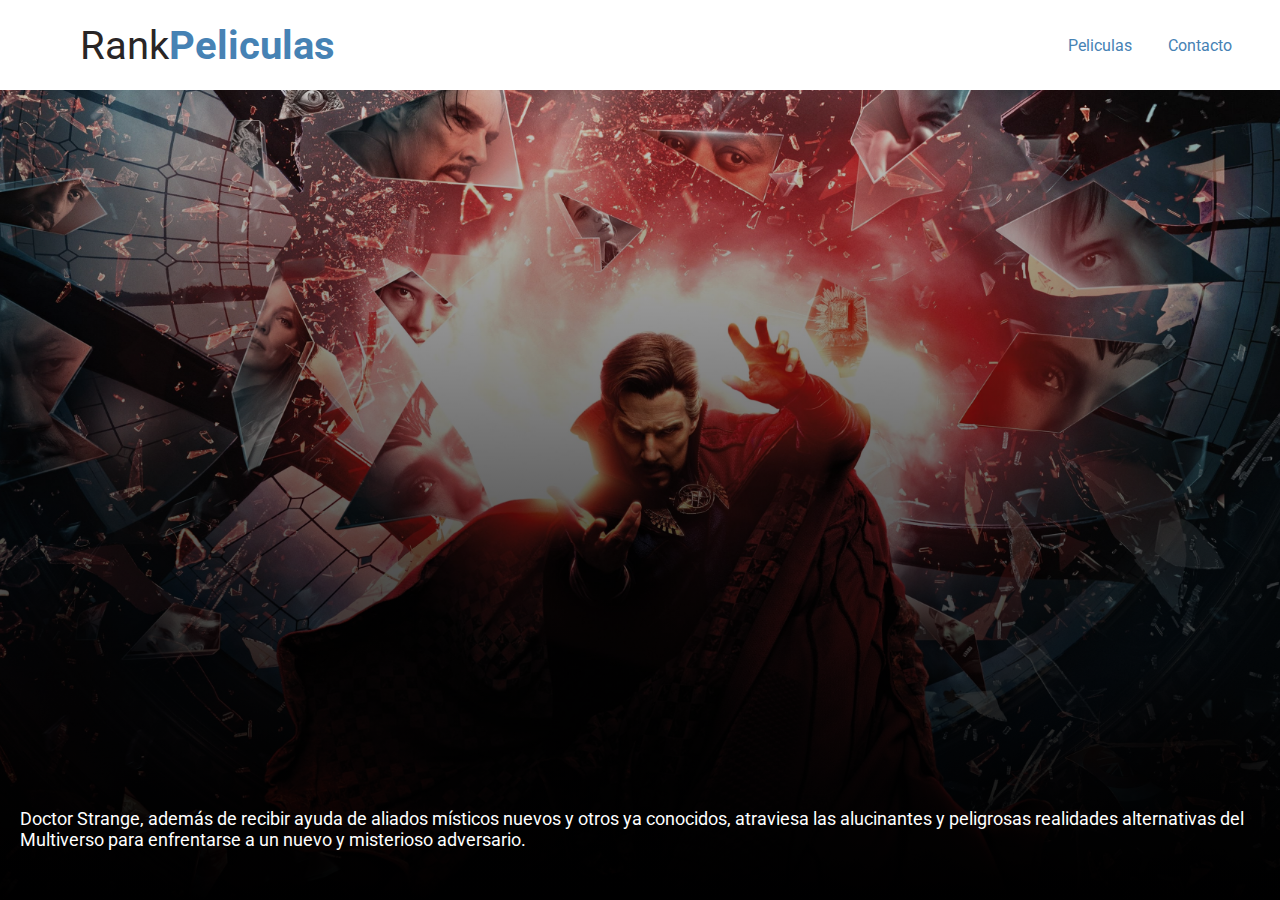
<file: index.html>
<!DOCTYPE html>
<html lang="es-mx">

<head>
    <meta charset="UTF-8">
    <meta http-equiv="X-UA-Compatible" content="IE=edge">
    <link rel="shortcut icon" href="assets/img/tira.png" type="image/x-icon">
    <meta name="viewport" content="width=device-width, initial-scale=1.0">
    <link rel="stylesheet" href="assets/css/estilos.css">
    <title>Home</title>
</head>

<body>
<div class="container">

    <div class="pagina">
        <header class="header">
            <a href="index.html" class="logo">Rank<span>Peliculas</span></a>


            <nav class="navegacion">
                <a href="peliculas.html">Peliculas</a>
                <a href="contacto.html">Contacto</a>
            </nav>
        </header>

        <section class="principal">
            <p>Doctor Strange, además de recibir ayuda de aliados místicos nuevos y otros ya conocidos, atraviesa
                las alucinantes y peligrosas realidades alternativas del Multiverso para enfrentarse a un nuevo y
                misterioso adversario.</p>

        </section>
    </div>
</div>
</body>

</html>
</file>
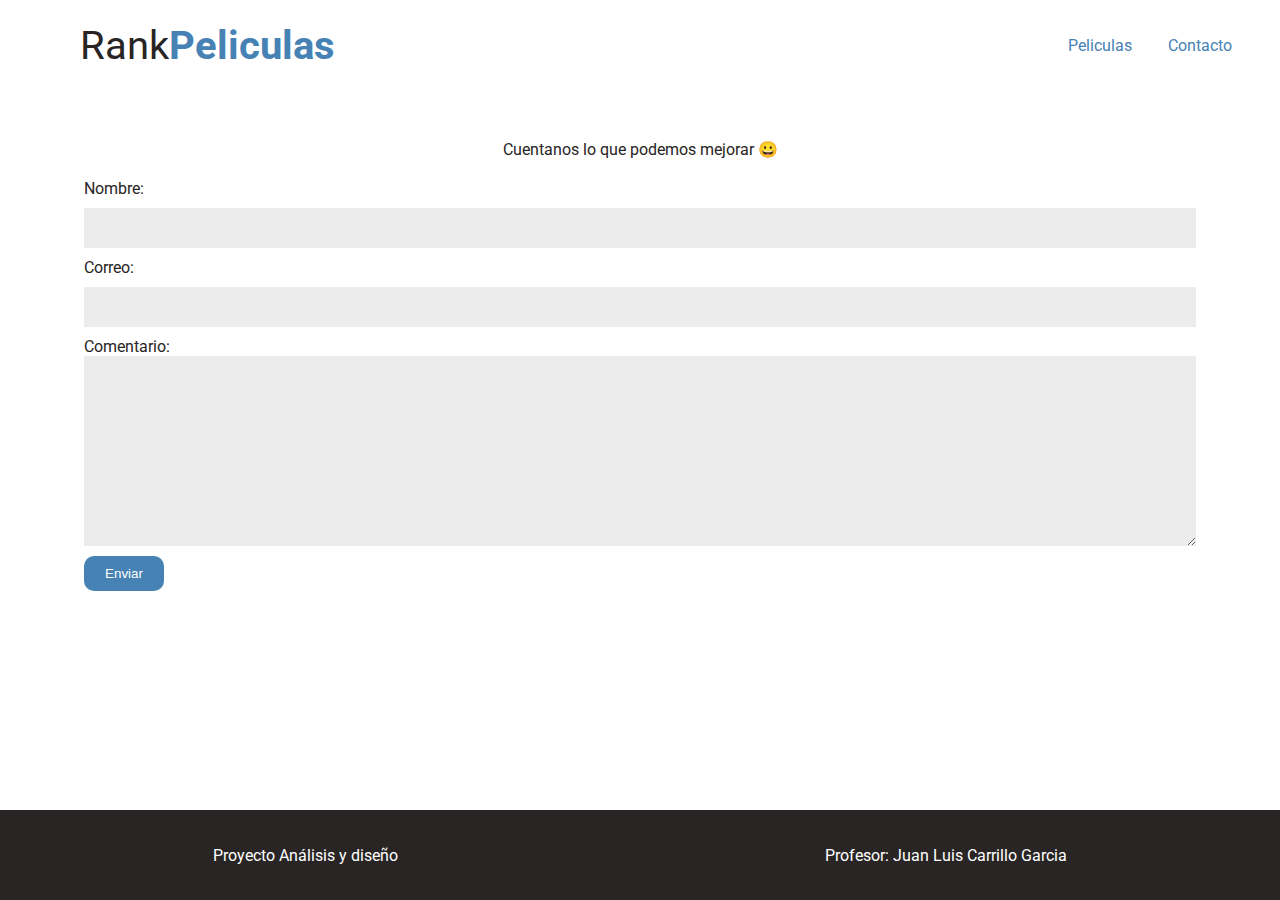
<file: contacto.html>
<!DOCTYPE html>
<html lang="es-mx">

<head>
    <meta charset="UTF-8">
    <meta http-equiv="X-UA-Compatible" content="IE=edge">
    <link rel="shortcut icon" href="assets/img/tira.png" type="image/x-icon">
    <meta name="viewport" content="width=device-width, initial-scale=1.0">
    <link rel="stylesheet" href="assets/css/estilos.css">
    <title>Contacto</title>
</head>

<body>
    <div class="container">

        <div class="pagina">
            <header class="header">
                <a href="index.html" class="logo">Rank<span>Peliculas</span></a>

                <nav class="navegacion">
                    <a href="peliculas.html">Peliculas</a>
                    <a href="contacto.html">Contacto</a>
                </nav>
            </header>

            <form class="formulario" id="formulario">
                <fieldset class="formulario__contenido">
                    <legend>Cuentanos lo que podemos mejorar 😀</legend>
                    <label for="name">Nombre:</label>
                    <input class="texto" type="text" name="name" id="name">
                    <label for="email">Correo:</label>
                    <input class="texto" type="email" name="correo" id="correo">
                    <label type="comentario">Comentario:</label>
                    <textarea name="comentario" id="comentario" cols="30" rows="10"></textarea>
                    <input type="submit" value="Enviar" id="enviar">
                </fieldset>
            </form>
            <footer class="footer">
                <div>
                    <p>Proyecto Análisis y diseño</p>
                </div>
                <div>
                    <p>Profesor: Juan Luis Carrillo Garcia</p>
                </div>                
            </footer>
        </div>
    </div>

</body>

</html>
</file>
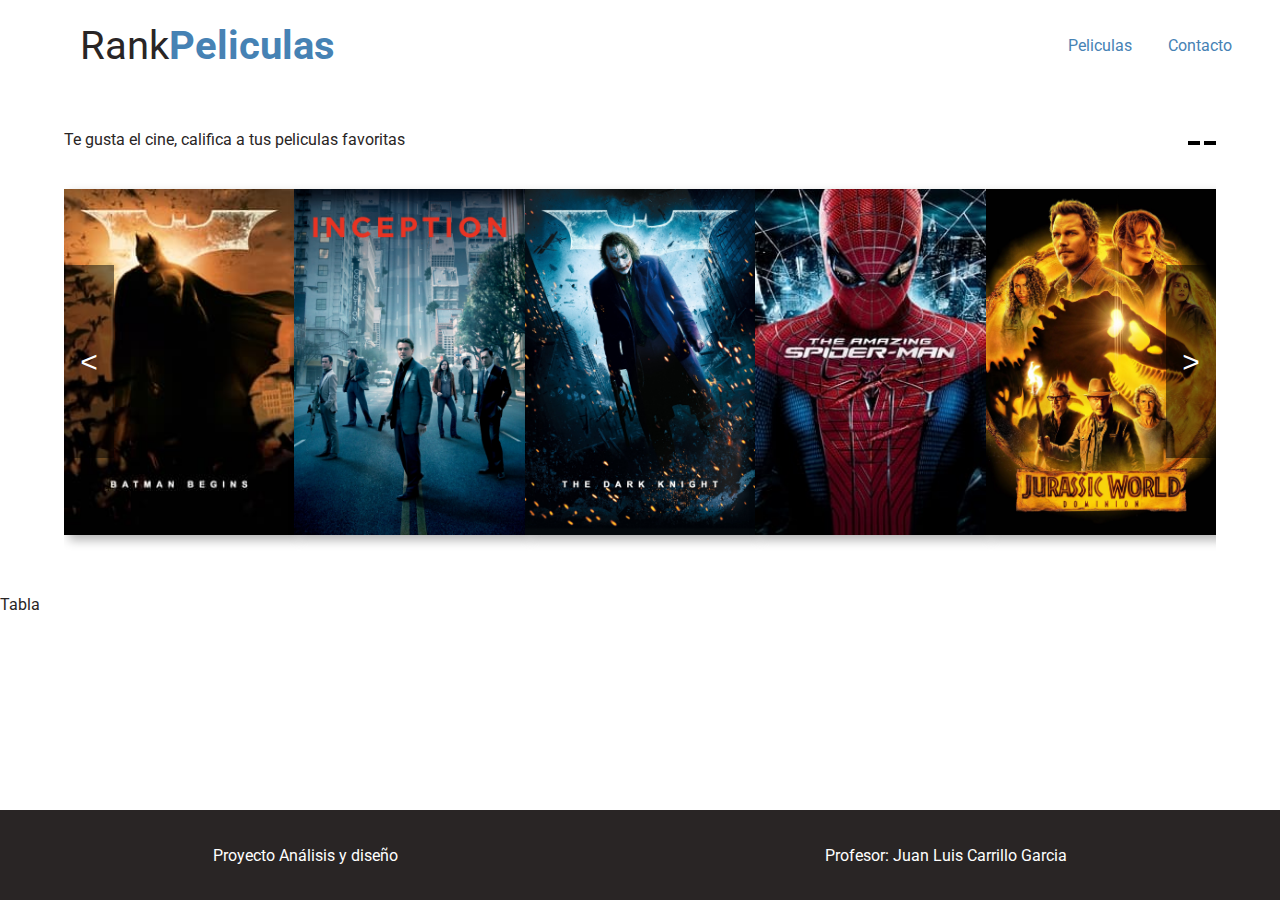
<file: peliculas.html>
<!DOCTYPE html>
<html lang="es-mx">

<head>
    <meta charset="UTF-8">
    <meta http-equiv="X-UA-Compatible" content="IE=edge">
    <link rel="shortcut icon" href="assets/img/tira.png" type="image/x-icon">
    <meta name="viewport" content="width=device-width, initial-scale=1.0">
    <link rel="stylesheet" href="assets/css/estilos.css">
    <title>Home</title>
</head>

<body>
    <div class="container">

        <div class="pagina">
            <header class="header">
                <a href="index.html" class="logo">Rank<span>Peliculas</span></a>

                <nav class="navegacion">
                    <a href="peliculas.html">Peliculas</a>
                    <a href="contacto.html">Contacto</a>
                </nav>
            </header>
            <section class="carrusel-contenedor">

                <div class="contendor-titulo-controles">
                    <p>Te gusta el cine, califica a tus peliculas favoritas</p>
                    <div class="indicadores">
                        <button></button>
                        <button></button>
                    </div>
                </div>
                <div class="carrusel-principal">
                    <button role="button" id="izquierda" class="izquierda"><</button>
                    <div class="contenedor-carrusel">
                        <div class="carrusel">
                            <div class="peliculas">
                                <a href="#">
                                    <img src="assets/img/1.jpg" alt="poster">
                                </a>
                            </div>
                            <div class="peliculas">
                                <a href="#">
                                    <img src="assets/img/2.jpg" alt="poster">
                                </a>
                            </div>
                            <div class="peliculas">
                                <a href="#">
                                    <img src="assets/img/3.jpg" alt="poster">
                                </a>
                            </div>
                            <div class="peliculas">
                                <a href="#">
                                    <img src="assets/img/4.jpg" alt="poster">
                                </a>
                            </div>
                            <div class="peliculas">
                                <a href="#">
                                    <img src="assets/img/5.jpg" alt="poster">
                                </a>
                            </div>
                            <div class="peliculas">
                                <a href="#">
                                    <img src="assets/img/6.jpg" alt="poster">
                                </a>
                            </div>
                            <div class="peliculas">
                                <a href="#">
                                    <img src="assets/img/7.jpg" alt="poster">
                                </a>
                            </div>
                            <div class="peliculas">
                                <a href="#">
                                    <img src="assets/img/8.jpg" alt="poster">
                                </a>
                            </div>
                            <div class="peliculas">
                                <a href="#">
                                    <img src="assets/img/9.jpg" alt="poster">
                                </a>
                            </div>
                            <div class="peliculas">
                                <a href="#">
                                    <img src="assets/img/10.jpg" alt="poster">
                                </a>
                            </div>
                        </div>
                    </div>
                    <button role="button" id="derecha" class="derecha">></button>
                </div>

            </section>
            <section>
                <table>Tabla</table>
            </section>
        </div>

        <footer class="footer">
            <div>
                <p>Proyecto Análisis y diseño</p>
            </div>
            <div>
                <p>Profesor: Juan Luis Carrillo Garcia</p>
            </div>
        </footer>

</body>

</html>
</file>
<file: assets/css/estilos.css>
@import url('https://fonts.googleapis.com/css2?family=Roboto:wght@400;700&display=swap');

:root {
    --darkColor: rgb(41, 37, 37);
}

* {
    margin: 0;
    padding: 0;
    box-sizing: border-box;
}


html {
    font-size: 62.5%;
    position: relative;
}

body {
    font-size: 1.6rem;
    font-family: 'Roboto', sans-serif;
    color: var(--darkColor);
}


.container {
    height: 100vh;

}

.header {
    height: 10vh;
    display: flex;
    justify-content: space-between;
    align-items: center;
    padding: 0 3rem;
}


.logo {
    font-size: 4rem;
    padding: 5rem;
}

a.logo {
    color: rgb(41, 37, 37);
    text-decoration: none;
}

.logo span {
    color: steelblue;
    font-weight: bold;
}

.navegacion {
    width: 20rem;
    display: flex;
    justify-content: space-around;
    align-items: center;
}

.navegacion a {
    text-decoration: none;
    font-size: 1.6rem;
    color: steelblue;
}

.principal {
    height: 90vh;
    background: linear-gradient(rgba(0, 0, 0, 0.20) 0%, rgba(0, 0, 0.5) 100%),
        url("/assets/img/hero_strange.jpg");
    background-position: center center;
    background-size: cover;
    display: flex;
    align-items: flex-end;
    color: white;
    padding: 0 0 2rem 2rem;
    font-size: 1.8rem;
    padding-bottom: 5rem;

}

@media (max-width:630px) {
    .header {
        height: 10vh;
        display: block;
        margin: 1rem 0;
        text-align: center;

    }

    .logo {
        display: block;
        font-size: 2rem;
        padding: 0;

    }

    .navegacion {
        width: 100%;
        display: block;
    }

    .navegacion a {
        margin: 1rem 0;
        display: block;
    }

    .principal {
        margin-top: 2rem;
        width: 100%;
        height: calc(100vh - 2rem - 10vh);
    }

    .principal p {
        width: 95%;
        font-size: 14px;
    }
}


/* Página peliculas */

/* Carrusel */

.carrusel-contenedor {
    width: 90%;
    margin: 4rem auto;
}

.contendor-titulo-controles {
    display: flex;
    justify-content: space-between;
    align-items: end;
    margin-bottom: 2rem;
}

.carrusel-contenedor .carrusel-principal {
    display: flex;
    align-items: center;
    position: relative;
}

.contendor-titulo-controles .indicadores button {
    background-color: black;
    height: 4px;
    width: 12px;
    cursor: pointer;
    border: none;

} 

.contendor-titulo-controles .indicadores button:hover,
.contendor-titulo-controles .indicadores button.activo {
    background-color: red;
} 

.carrusel-contenedor .carrusel-principal .izquierda,
.carrusel-contenedor .carrusel-principal .derecha {
    position: absolute;
    border: none;
    background: rgba(0, 0, 0, 0.5);
    font-size: 30px;
    height: 50%;
    top: calc(50%-25%);
    line-height: 40px;
    width: 50px;
    color: white;
    cursor: pointer;
    z-index: 500;
    transform: 0.2s ease all;
}

.carrusel-contenedor .carrusel-principal .izquierda:hover,
.carrusel-contenedor .carrusel-principal .derecha:hover {
    background-color: rgba(0, 0, 0, 0.9);
}

.carrusel-contenedor .carrusel-principal .izquierda {
    left: 0;
}

.carrusel-contenedor .carrusel-principal .derecha {
    right: 0;
}

.contenedor-carrusel {
    width: 100%;
    padding: 20px 0;
    overflow: hidden;
    scroll-behavior: smooth;
}

.contenedor-carrusel .carrusel {
    display: flex;
    flex-wrap: nowrap;
}

.contenedor-carrusel .carrusel .peliculas {
    min-width: 20%;
    transition: 0.3s ease all;
    box-shadow: 5px 5px 10px rgba(0,0,0,0.3);
}

.contenedor-carrusel .carrusel .peliculas.hover{
    transform: scale(1.2);
    transform-origin: center;
}

.contenedor-carrusel .carrusel .peliculas img {
    width: 100%;
    vertical-align: top;
}


/* min32 */

/* Pagina Formulario */

.formulario {
    padding-top: 5rem;
    width: 90%;
    height: 75vh;
    margin: 0 auto;
}

.formulario__contenido {
    width: 100%;
    display: flex;
    flex-direction: column;
    padding: 2rem;
    border: none;
    overflow-y: auto;
}

.formulario__contenido legend {
    text-align: center;

}

.texto {
    width: 100%;
    margin: 1rem 0;
    border: none;
    background-color: rgb(236, 236, 236);
    height: 2rem;
    padding: 2rem;
}

#comentario {
    border: none;
    background-color: rgb(236, 236, 236);
    padding: 2rem;
}

#enviar {
    width: 80px;
    padding: 1rem;
    margin-top: 1rem;
    background-color: steelblue;
    color: white;
    border: none;
    border-radius: 10px;
}

.footer {
    width: 100%;
    position: fixed;
    bottom: 0;
    height: 10vh;
    background-color: var(--darkColor);
    color: white;
    display: flex;
    justify-content: space-around;
    align-items: center;
}

@media (max-width:630px) {

    .formulario {

        height: 75vh;
    }

    .formulario__contenido legend {
        font-size: 14px;
    
    }


    label {
        font-size: 11px;
    }

    .texto {
        font-size: 11px;

    }

    #comentario {
        border: none;
        background-color: rgb(236, 236, 236);
        height: 9rem;
        padding: 2rem;
    }

    #enviar {
        width: 100%;
    }

    .footer {
        font-size: 11px;
        
    }
}
</file>
